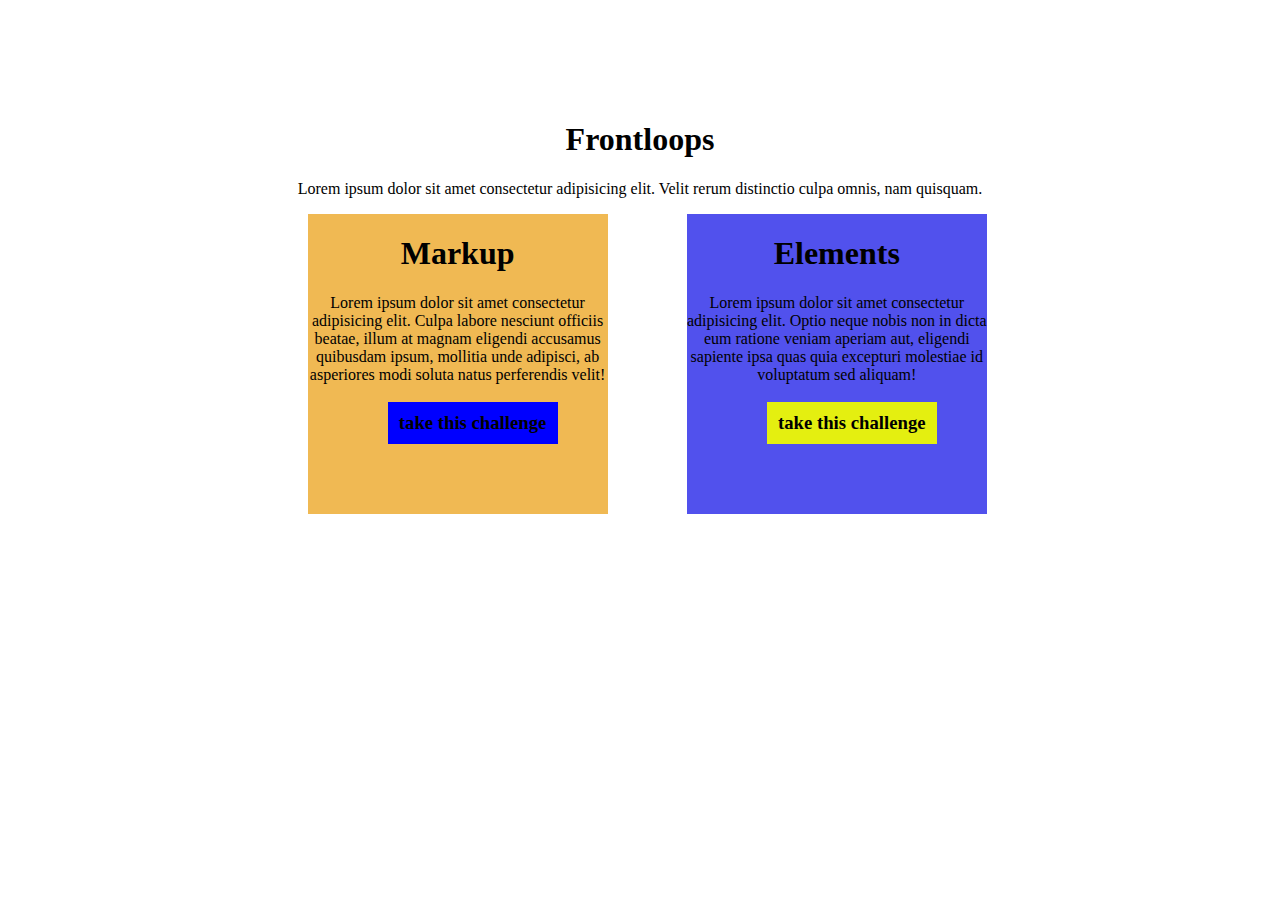
<file: 1.html>
<!DOCTYPE html>
<html lang="en">
<head>
    <meta charset="UTF-8">
    <meta name="viewport" content="width=device-width, initial-scale=1.0">
    <title>Document</title>
</head>
<style>
.header{
    text-align: center;
    padding-top: 100PX;
}
.para1{
    text-align: center;

}

.yellow
{
    background-color: blue;
    width: 150px;
    margin-left: 80px;
    padding: 10px;
}
.blue{
    background-color: rgb(228, 239, 16);
    width: 150px;
    margin-left: 80px;
    padding: 10px;
}



.box1{
    background-color: rgb(240, 185, 83);
    width: 300px;
    height: 300px;
    text-align:center;
}


.box2{
    background-color: rgb(81, 81, 237);
    width:300px;
    height: 300px;
    text-align: center;
}


.container{
    width: 60%;
    display: flex;
    justify-content:space-around;
    margin-left: 260px;

}



</style>
<body>
    <h1 class="header">Frontloops</h1>
    <p class="para1">Lorem ipsum dolor sit amet consectetur adipisicing elit. Velit rerum distinctio culpa omnis, nam quisquam.</p>
<div class="container">
    <div class="box1">
    <h1>Markup</h1>
    <p>Lorem ipsum dolor sit amet consectetur adipisicing elit. Culpa labore nesciunt officiis beatae, illum at magnam eligendi accusamus quibusdam ipsum, mollitia unde adipisci, ab asperiores modi soluta natus perferendis velit!</p>
    <h3 class="yellow">take this challenge</h3>

</div> 
<div class="box2"><h1>Elements</h1>
    <p>Lorem ipsum dolor sit amet consectetur adipisicing elit. Optio neque nobis non in dicta eum ratione veniam aperiam aut, eligendi sapiente ipsa quas quia excepturi molestiae id voluptatum sed aliquam!</p>
    <h3 class="blue">take this challenge</h3>

</div>  </div> 
</body>
</html>
</file>
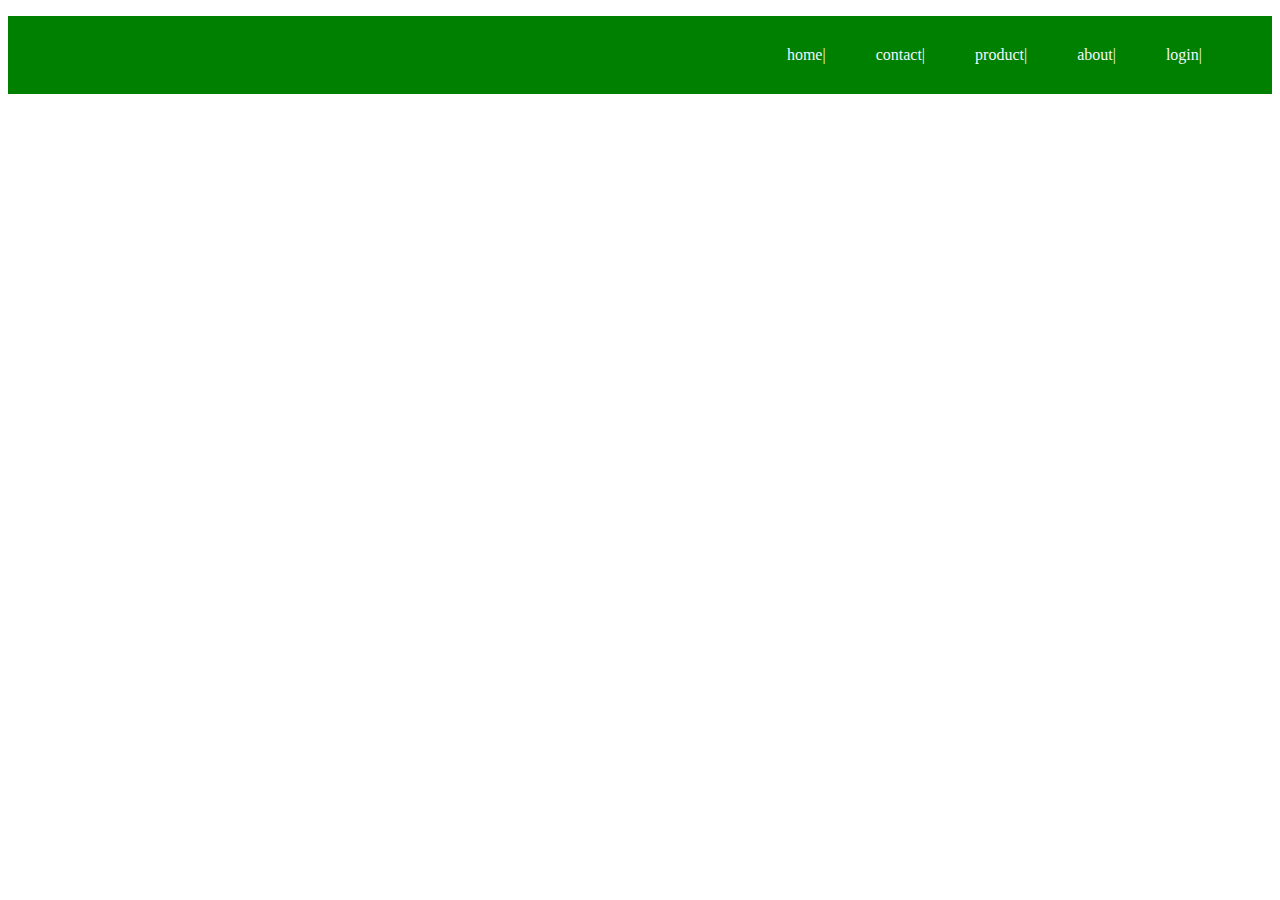
<file: co.html>
<!DOCTYPE html>
<html lang="en">
<head>
    <meta charset="UTF-8">
    <meta name="viewport" content="width=device-width, initial-scale=1.0">
    <title>Document</title>
</head>
<style>
ul li{
    list-style-type: none;
}
a{
    text-decoration: none;
    color: aliceblue;
    padding: 10px;

}
a:hover{
    background-color: rgb(215, 81, 81);
}
.first{
    display:flex;
    justify-content: end;
    background-color: green;
    padding: 30px;
    color: aliceblue;
}
.first li{
    margin-right: 30px;
}
.second{
    display: none;
}
.first li:nth-child(2):hover .second{
    display: block;
}
.second2{
    display:none;
    transform: translateX(20px);
}
.second li:nth-child(3):hover .second2{
    display: block;
}
.third{
    display: none;
}
.first li:nth-child(3):hover .third{
    display: block;
}
</style>
<body>
    <div class="container">
        <div class="box">
            <ul class="first">
                <li><a href="#">home|</a></li>
                <li><a href="#">contact|</a>
                <ul class="second">
                    <li><a href="#">naveen</a></li>
                    <li><a href="#">naveen</a></li> 
                      <li><a href="#">kumar</a>
                        <ul class="second2">
                            <li><a href="#">naveen</a></li>
                        </ul></li>  
                      <li><a href="#">naveen</a></li>
                </ul>
                <li><a href="#">product|</a>
                    <ul class="third">
                        <li><a href="#">naveen</a></li>
                        <li><a href="#">naveen</a></li> 
                          <li><a href="#">naveen</a></li>   
                          <li><a href="#">naveen</a></li>
                    </ul></li>  
                <li><a href="#">about|</a></li>  
                <li><a href="#">login|</a></li>
            </ul>
        </div>
    </div>
</body>
</html>
</file>
